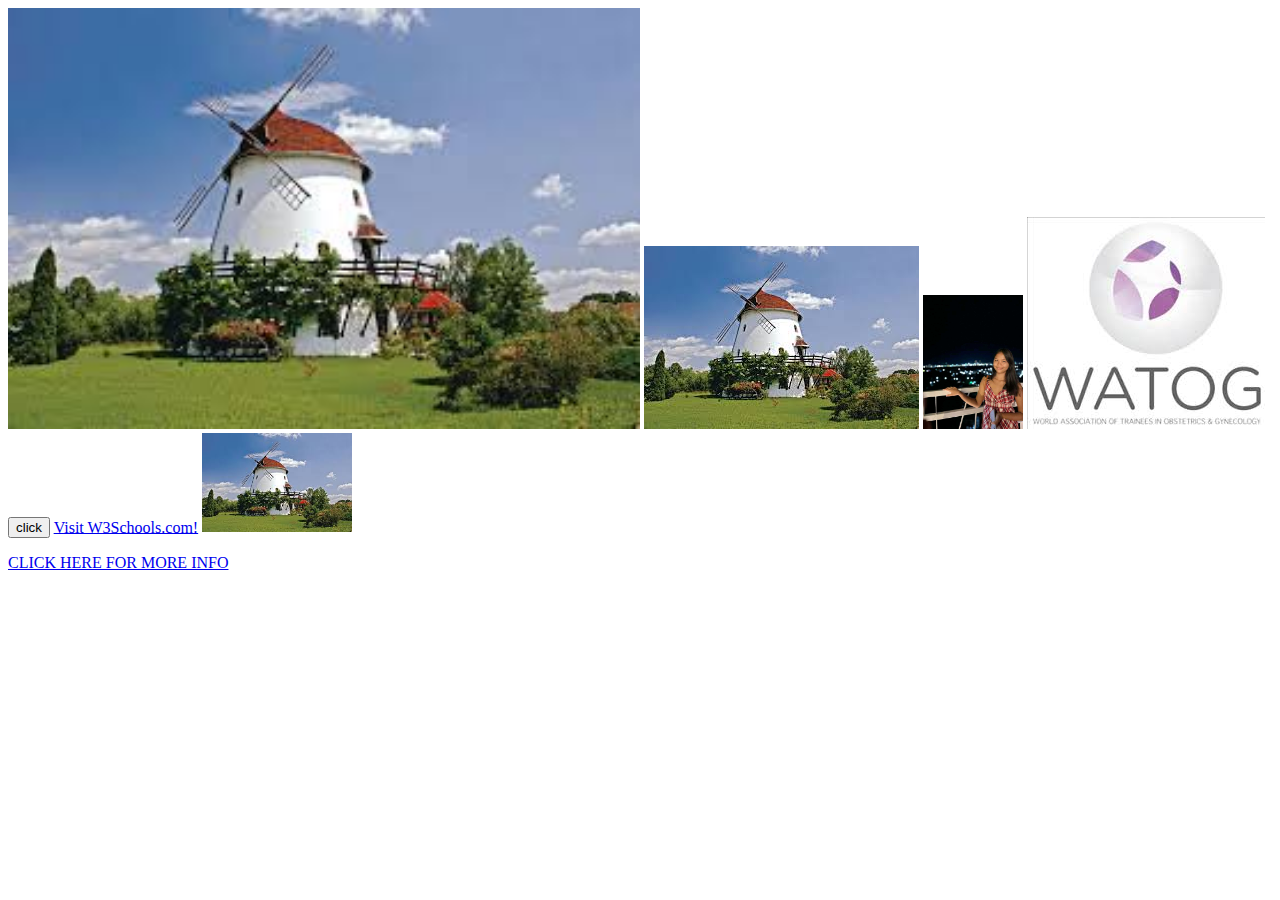
<file: index.html>
<!DOCTYPE html>
<html lang="en">
<head>
    <meta charset="UTF-8">
    <meta name="viewport" content="width=device-width, initial-scale=1.0">
    <title>vh</title>
    <link rel="stylesheet" href="./style.css">

</head>
<body>
    <img id="cjay" src="./2.jpg" alt="logo">
    <img src="./2.jpg" alt="logo">
    <img style="width: 100px" src="./jajaajajaj.jpg" alt="">
    <img src="./salas/1.jpg" alt="">
    <button>click</button>
    <a href="https://www.w3schools.com/">Visit W3Schools.com!</a>
    <a href="https://www.w3schools.com">
        <img src="./salas/2.jpg" alt="logo" style="width: 150px; height: auto;">
        <P>CLICK HERE FOR MORE INFO</P>
    </a>
    
   
</body>
</html>
</file>
<file: style.css>
#cjay  {
    width: 50%;
}
 { table style ":width:100px solid black"

#2.jpg{
    width: 100%;
}
</file>
